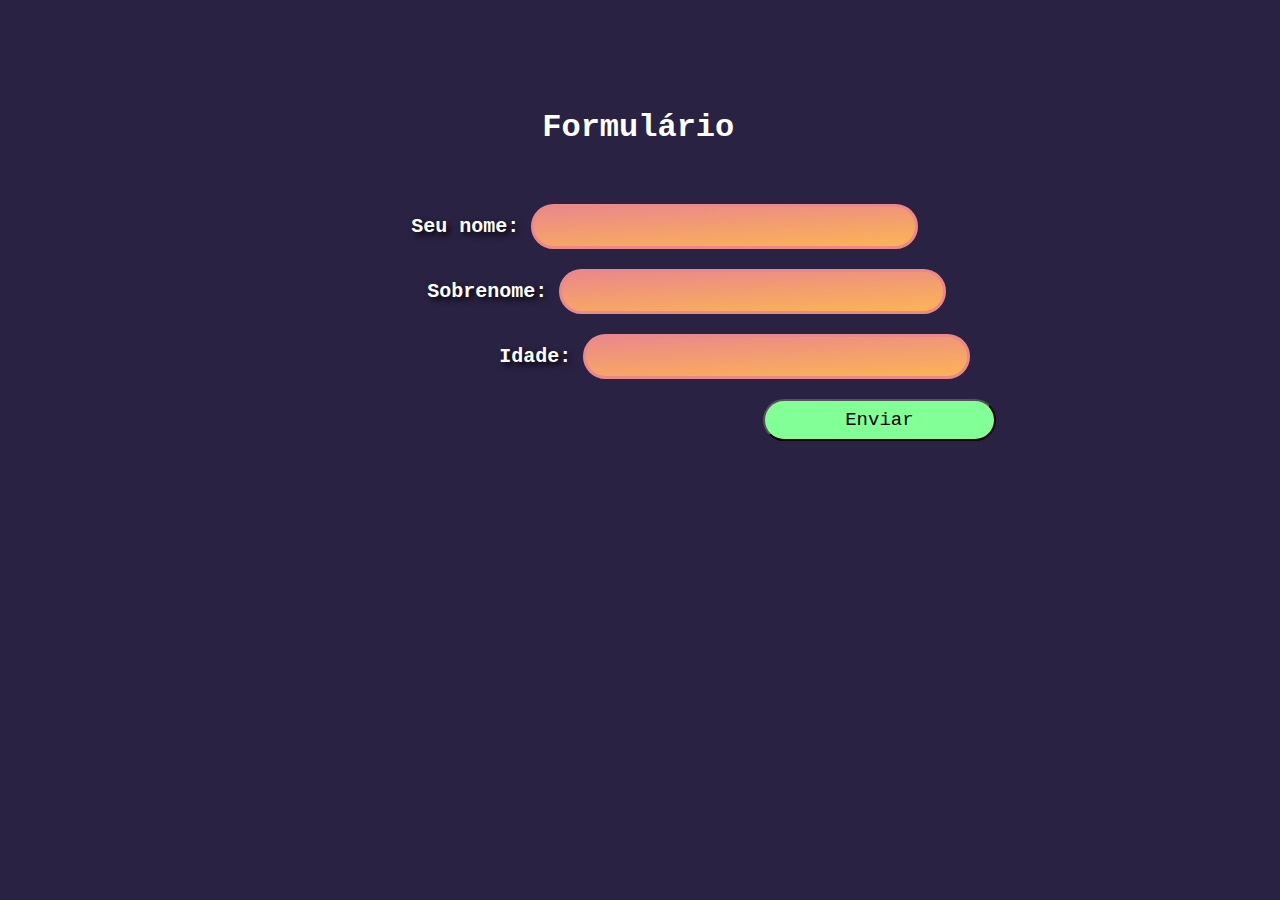
<file: formulario/index.html>
<!DOCTYPE html>
<html lang="pt-BR">

<head>
    <meta charset="UTF-8">
    <meta http-equiv="X-UA-Compatible" content="IE=edge">
    <meta name="viewport" content="width=device-width, initial-scale=1.0">
    <title>Document</title>
    <link rel="stylesheet" href="estilo/style.css">
</head>

<body>

    <h1>Formulário</h1>

    <section>
        <form class="formulario" method="get">
            <p id="nome-id">Seu nome: <input type="text" class="nome"></p>
            <p id="sobrenome-id">Sobrenome: <input type="text" class="sobrenome"></p>
            <p id="idade-id">Idade: <input type="text" class="idade"></p>
            <button class="botao">Enviar</button>
        </form>
    </section>

    <h2 class="resultado"></h2>

    <script src="js/index.js"></script>


</body>

</html>
</file>
<file: formulario/estilo/style.css>
body {
    padding-top: 5rem;
}

@media(min-width: 280px) and (max-width: 820px) {
    body {
        padding-top: 2rem;
        position: relative;
        left: 4.5rem;
        max-width: 100%;
    }
}

html {
    background-color: #2a2243;
    max-width: 80%;
}

/*titulo*/
h1 {
    position: relative;
    left: 53%;
    color: #fff;
    font-family: 'Courier New', Courier, monospace;
}

@media(min-width: 280px) and (max-width: 820px) {
    h1 {
        left: 2%;
        color: #fff;
        font-family: 'Courier New', Courier, monospace;
        max-width: 100%;
        font-size: 40px;
        position: relative;
    }
}

h2 {
    padding-left: 30%;
    padding-top: 2rem;
    color: #fff;
    font-family: 'Franklin Gothic Medium', 'Arial Narrow', Arial, sans-serif;
    font-weight: bolder;
    text-shadow: 3px 3px 6px #000;
}

@media(min-width: 280px) and (max-width: 820px) {
    h2 {
        color: #fff;
        font-family: 'Franklin Gothic Medium', 'Arial Narrow', Arial, sans-serif;
        font-weight: bolder;
        text-shadow: 2px 2px 1px #000;
        font-size: 18px;
        max-width: 100%;
        position: relative;
        right: 2rem;
        bottom: 2rem;
        padding-left: 3.3rem;


    }
}

/*formulario no geral*/
form {
    margin: 0 auto;
    padding-top: 1rem;
    padding-left: 40%;
    color: #fff;
    text-shadow: 3px 3px 6px #000;
}

@media(min-width: 280px) and (max-width: 820px) {
    form {
        margin: 0 auto;
        padding-top: 1rem;
        position: relative;
        color: #fff;
        padding: 3rem;
        left: 3rem;
    }
}


/*Dentro do botão*/
input {
    padding: 0.5rem;
    border-radius: 2rem;
    padding-left: 4rem;
    padding-right: 4rem;
    font-size: 20px;
    font-family: 'Courier New', Courier, monospace;
    background: linear-gradient(177deg, rgba(235, 136, 138, 1) 0%, rgba(252, 180, 84, 1) 100%);
    border: solid #eb888a;

}

@media(min-width: 280px) and (max-width: 820px) {
    input {
        padding: 0.5rem;
        border-radius: 2rem;
        font-size: 20px;
        font-family: 'Courier New', Courier, monospace;
        background: linear-gradient(177deg, rgba(235, 136, 138, 1) 0%, rgba(252, 180, 84, 1) 100%);
        border: solid #eb888a;

    }
}

/*nome do input*/
p {
    font-size: 20px;
    font-family: 'Courier New', Courier, monospace;
    font-weight: bolder;
    color: #fff;
    max-width: 100%;
}

@media(min-width: 280px) and (max-width: 820px) {
    p {
        font-size: 30px;
        font-family: 'Courier New', Courier, monospace;
        font-weight: bolder;
        color: #fff;
        max-width: 100%;
        text-align: center;
        position: relative;
        right: 5.5rem;

    }
}

/*Botões posições*/

#nome-id {
    position: relative;
}

@media(min-width: 280px) and (max-width: 820px) {
    #nome-id {
        position: relative;
        padding-right: 2rem;
        right: 4.5rem;
    }
}

#sobrenome-id {
    margin: 1rem;
}

@media(min-width: 280px) and (max-width: 820px) {
    #sobrenome-id {
        margin: 1rem;
        position: relative;
        right: 5.5rem;
    }
}

#idade-id {
    padding-left: 5.5rem;
}

@media(min-width: 280px) and (max-width: 820px) {
    #idade-id {
        position: relative;
        left: -10rem;
    }
}

button:hover {
    background: #42c458;
}

button {
    padding: 0.5rem;
    font-family: 'Courier New', Courier, monospace;
    background: #82ff97;
    border-radius: 2rem;
    position: relative;
    left: 22rem;
    padding-left: 5rem;
    padding-right: 5rem;
    text-align: center;
    font-size: 19px;
}

@media(min-width: 280px) and (max-width: 820px) {
    button {
        padding: 0.5rem;
        font-family: 'Courier New', Courier, monospace;
        background: #82ff97;
        border-radius: 2rem;
        position: relative;
        left: -3.5rem;
        padding-left: 5rem;
        padding-right: 5rem;
        text-align: center;
        font-size: 19px;
    }
}

section {
    position: relative;
}

@media(min-width: 280px) and (max-width: 820px) {
    section {
        position: relative;
        right: 2rem;
    }
}
</file>
